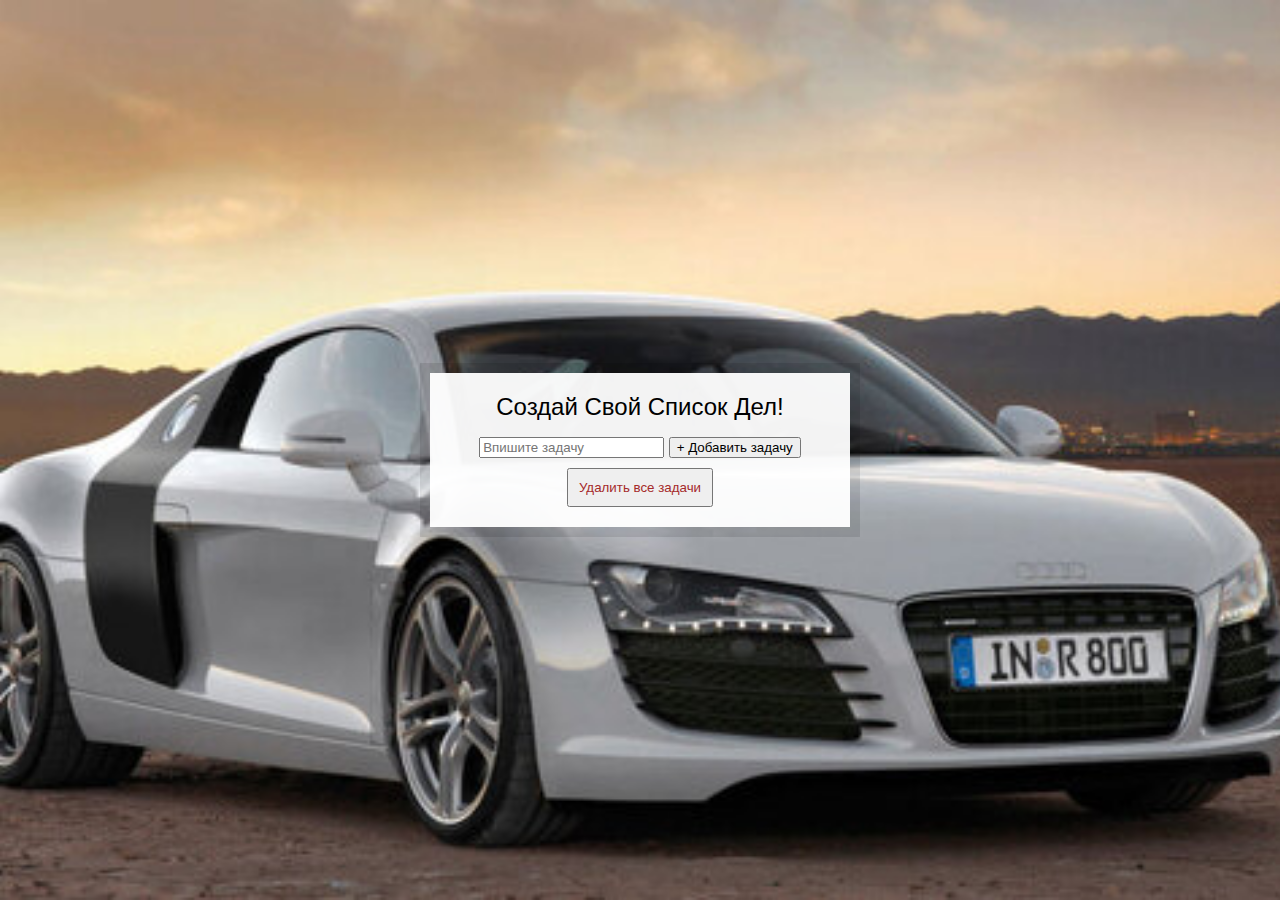
<file: index.html>
<!DOCTYPE html>
<html lang="ru">

<head>
    <meta charset="UTF-8">
    <title>DOM (Document Object Model)</title>
    <link rel="stylesheet" href="style.css">
</head>
<body>
<div class="wrapper">
    <h2>Создай Свой Список Дел!</h2>
    <p></p>
    <ul class="tasks-list">
        <li>Загружаю задачи...</li>
    </ul>
    <form class="add-tasks-form">
        <input type="text" name="item" placeholder="Впишите задачу" autocomplete="off" required>
        <input type="submit" value="+ Добавить задачу">
        <button class="remove-tasks">Удалить все задачи</button>
    </form>
</div>


<script>

    const tasksList = document.querySelector('.tasks-list');
    const addTasksList = document.querySelector('.add-tasks-form');
    const tasks = JSON.parse(localStorage.getItem('tasks')) || [];
    const removeTasks = document.querySelector('.remove-tasks');
    removeTasks.addEventListener('click', deleteTasksAll);
    const deleteBtn = document.querySelector('.delete-btn');
    // deleteBtn.addEventListener('click', deleteTasks);
    // function deleteTasks (e) {
    //
    //   const delTask = e.target
    //   console.log(delTask)
    //
    // }
    function deleteTasksAll(tasks) {
        localStorage.clear();
        tasks = [];
        return displayTasks(tasks, tasksList);
    }

    function addTasks(e) {
        e.preventDefault()
        const text = e.target.item.value;
        const item = {
            text,
            checked: false
        }
        tasks.push(item);
        localStorage.setItem('tasks', JSON.stringify(tasks));
        displayTasks(tasks, tasksList)
        this.reset()
    }

    function displayTasks(tasks, tasksList) {
        tasksList.innerHTML = tasks.map((task, index) => {
            return `<li><input type='checkbox' id='item${index}' data-index='${index}' ${task.checked ? 'checked' : ''}/>
          <label for='item${index}'>${task.text}</label><button class="delete-btn">Х</button>
          </li>`
        }).join('');
    }

    function toggleClick(e) {
        if (!e.target.matches('input')) return;

        const element = e.target.dataset.index;
        tasks[element].checked = !tasks[element].checked;
        localStorage.setItem('tasks', JSON.stringify(tasks));
        displayTasks(tasks, tasksList);
    }

    tasksList.addEventListener('click', toggleClick);
    addTasksList.addEventListener('submit', addTasks);
    displayTasks(tasks, tasksList);
</script>
</body>
</html>
</file>
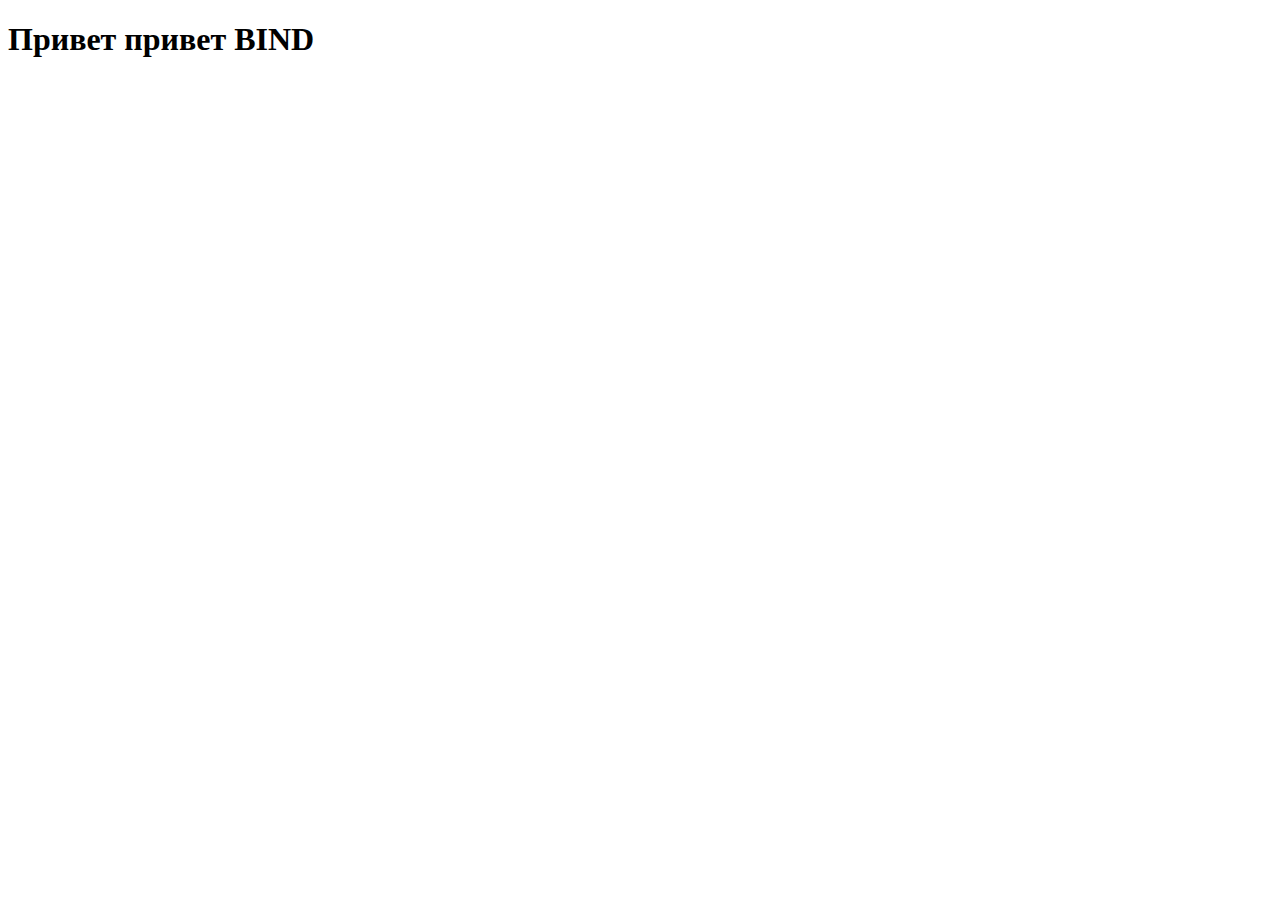
<file: bind-call-apply/index.html>
<!DOCTYPE html>
<html lang="en">
<head>
    <meta charset="UTF-8">
    <title>Методы Массивов - 2</title>
</head>
<body>
<h1>Привет привет BIND</h1>

<script src="bind-call-apply.js">

</script>
</body>
</html>
</file>
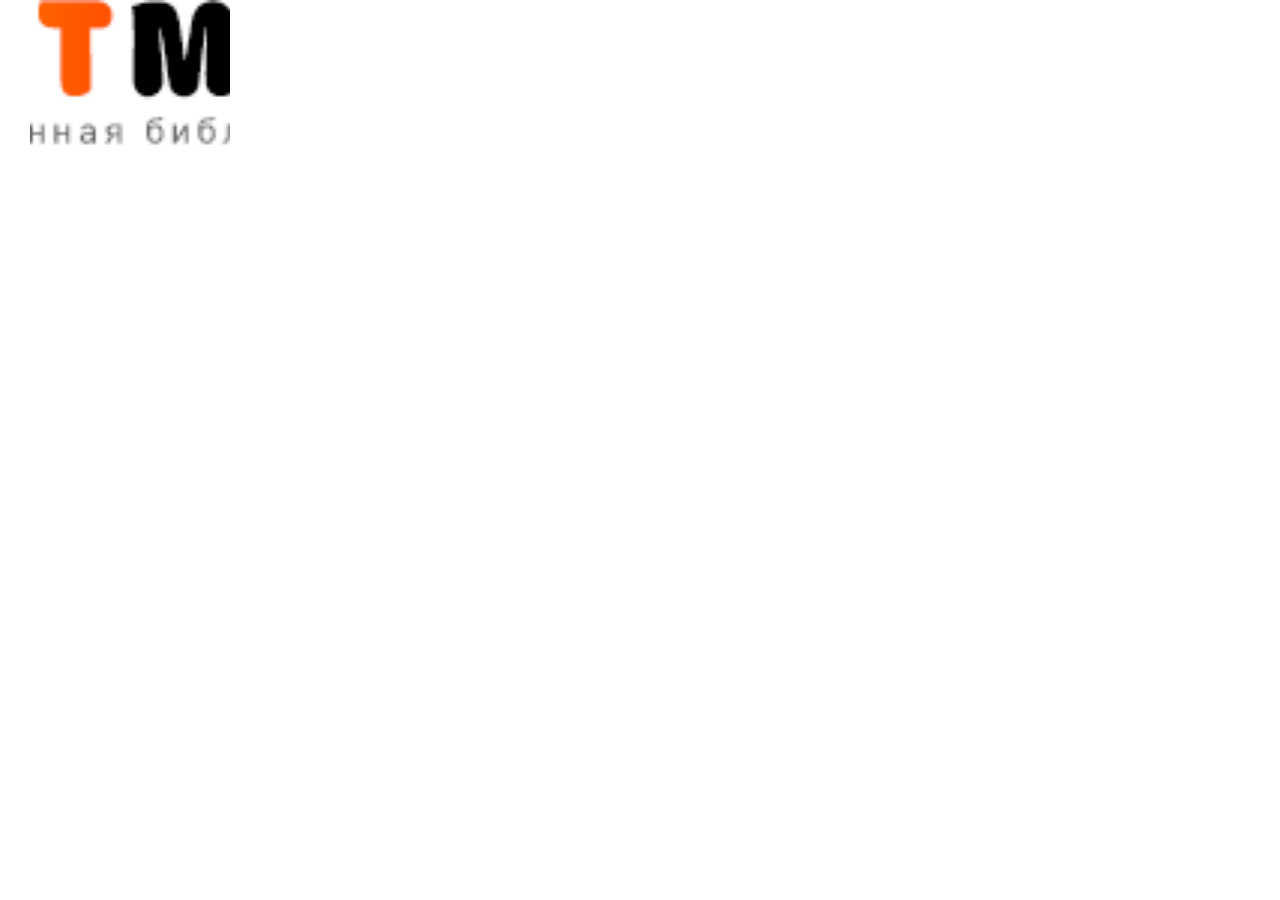
<file: CSS/index.html>
<!doctype html>
<html lang="en">
<head>
    <meta charset="UTF-8">
    <meta name="viewport"
          content="width=device-width, user-scalable=no, initial-scale=1.0, maximum-scale=1.0, minimum-scale=1.0">
    <meta http-equiv="X-UA-Compatible" content="ie=edge">
    <link rel="stylesheet" href="css/style.css"/>
    <title>CSS3</title>
</head>
<body>
<header>


</header>

<main>

<button></button>
</main>

<footer>

</footer>
</body>
</html>
</file>
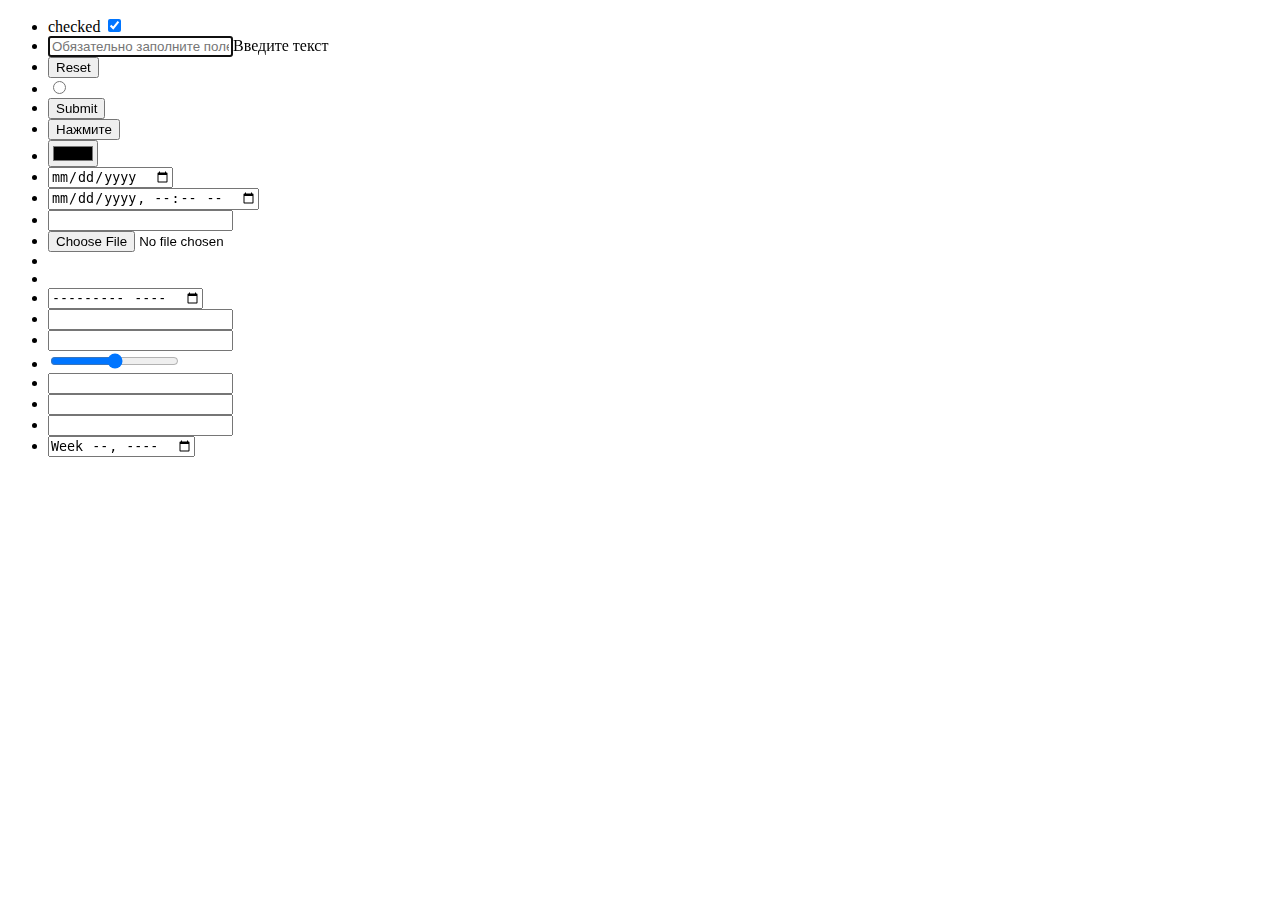
<file: input/index.html>
<!DOCTYPE html>
<html lang="en">
<head>
    <meta charset="UTF-8">
    <title>Title</title>
</head>
<body>
<ul class="list__input">

    <li>
        <label for="checkbox">checked</label>
        <input type="checkbox" id="checkbox" checked/>
    </li>
    <li>
        <label><input type="text" class="input__text" autofocus placeholder="Обязательно заполните поле ввода"/>Введите
            текст</label>

    </li>
    <li>
        <label> <input type="reset" class="input-reset"/> </label>
    </li>
    <li>
        <label for="input__radio"></label>
        <input type="radio" id="input__radio" class="input__radio"/>
    </li>
    <li>
        <input type="submit" class="input__submit"/>
    </li>
    <li>
        <input type="button" value="Нажмите"/>
    </li>
    <li>
        <label for="input__color"></label>
        <input id="input__color" type="color"/>
    </li>
    <li>
        <label>
            <input type="date"/>
        </label>
    </li>
    <li>
        <label>
            <input type="datetime-local"/>
        </label>
    </li>
    <li>
        <label>
            <input type="email"/>
        </label>
    </li>
    <li>
        <label>
            <input type="file"/>
        </label>
    </li>
    <li>
        <label>
            <input type="hidden"/>
        </label>
    </li>
    <li>
        <label>
            <input type="image" alt=""/>
        </label>
    </li>
    <li>
        <label>
            <input type="month"/>
        </label>
    </li>
    <li>
        <label>
            <input type="number"/>
        </label>
    </li>
    <li>
        <label>
            <input type="password"/>
        </label>
    </li>
    <li>
        <label>
            <input type="range"/>
        </label>
    </li>
    <li>
        <label>
            <input type="search"/>
        </label>
    </li>
    <li>
        <label>
            <input type="tel"/>
        </label>
    </li>
    <li>
        <label>
            <input type="url"/>
        </label>
    </li>
    <li>
        <label>
            <input type="week"/>
        </label>
    </li>

</ul>
<script src="input.js"></script>
</body>
</html>
</file>
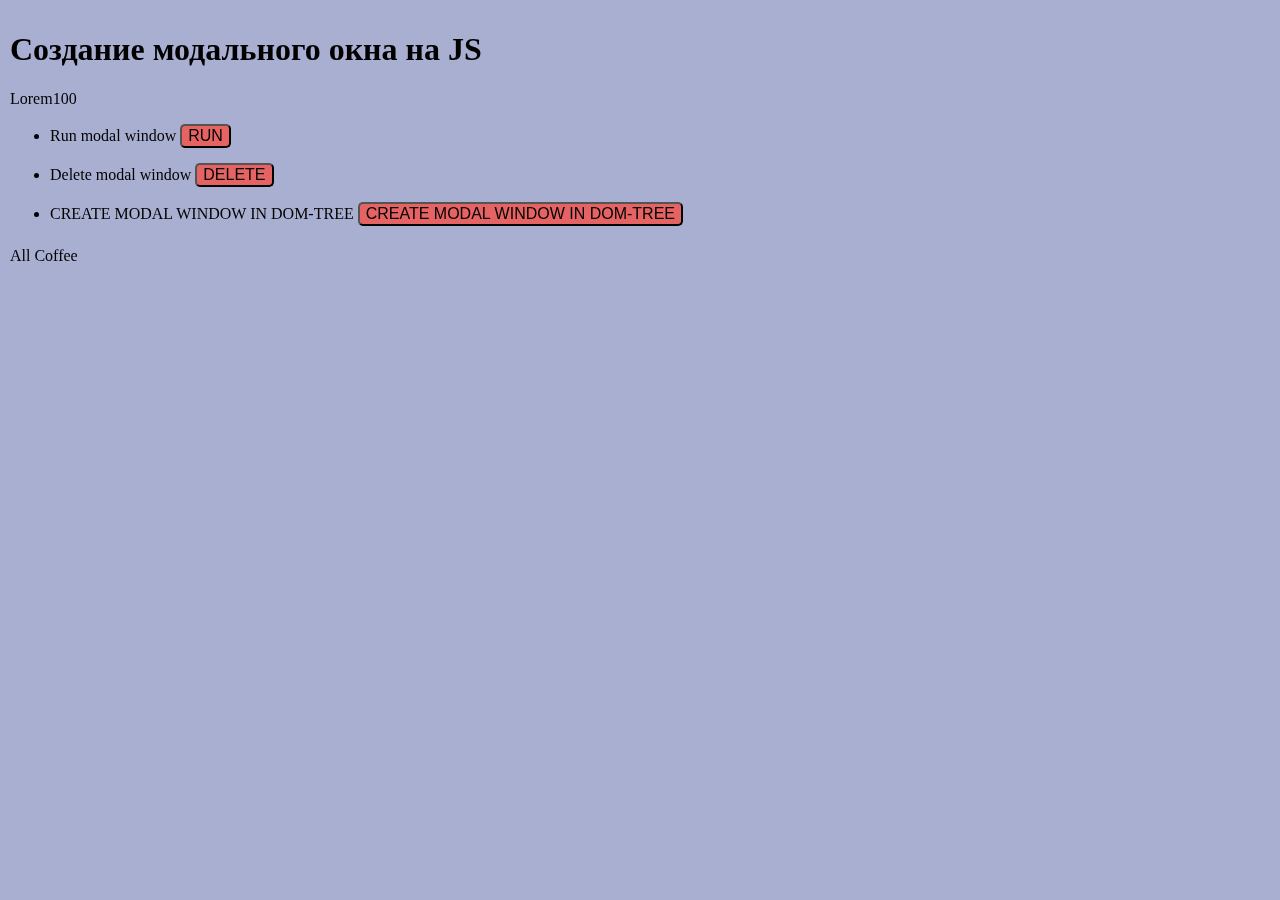
<file: modal_window/index.html>
<!DOCTYPE html>
<html lang="en">
<head>
    <meta charset="UTF-8">
    <link rel="stylesheet" href="css/modal.css">
    <title>MODAL WINDOW</title>
</head>
<body>
<div class="container">
    <h1>Создание модального окна на JS</h1>
    <p> Lorem100 </p>

</div>
<div class="container-button">
    <ul>
        <li>
            <label for="open-button"> Run modal window </label>
            <button class="open-button" id="open-button" data-open="data-open"> RUN </button>
        </li>
        <li>
            <label for="delete-modal"> Delete modal window </label>
            <button class="delete-modal" id="delete-modal" data-delete="true"> DELETE </button>
        </li>
        <li>
            <label for="create-modal"> CREATE MODAL WINDOW IN DOM-TREE </label>
            <button class="create-modal" id="create-modal" data-create="true"> CREATE MODAL WINDOW IN DOM-TREE </button>
        </li>
    </ul>
</div>
<div class="all-coffee"> All Coffee

</div>
<script src="base.js"></script>
<script src="plugins/modal.js "></script>
<script src="plugins/promise.js"></script>
<script src="index.js"></script>

</body>
</html>
</file>
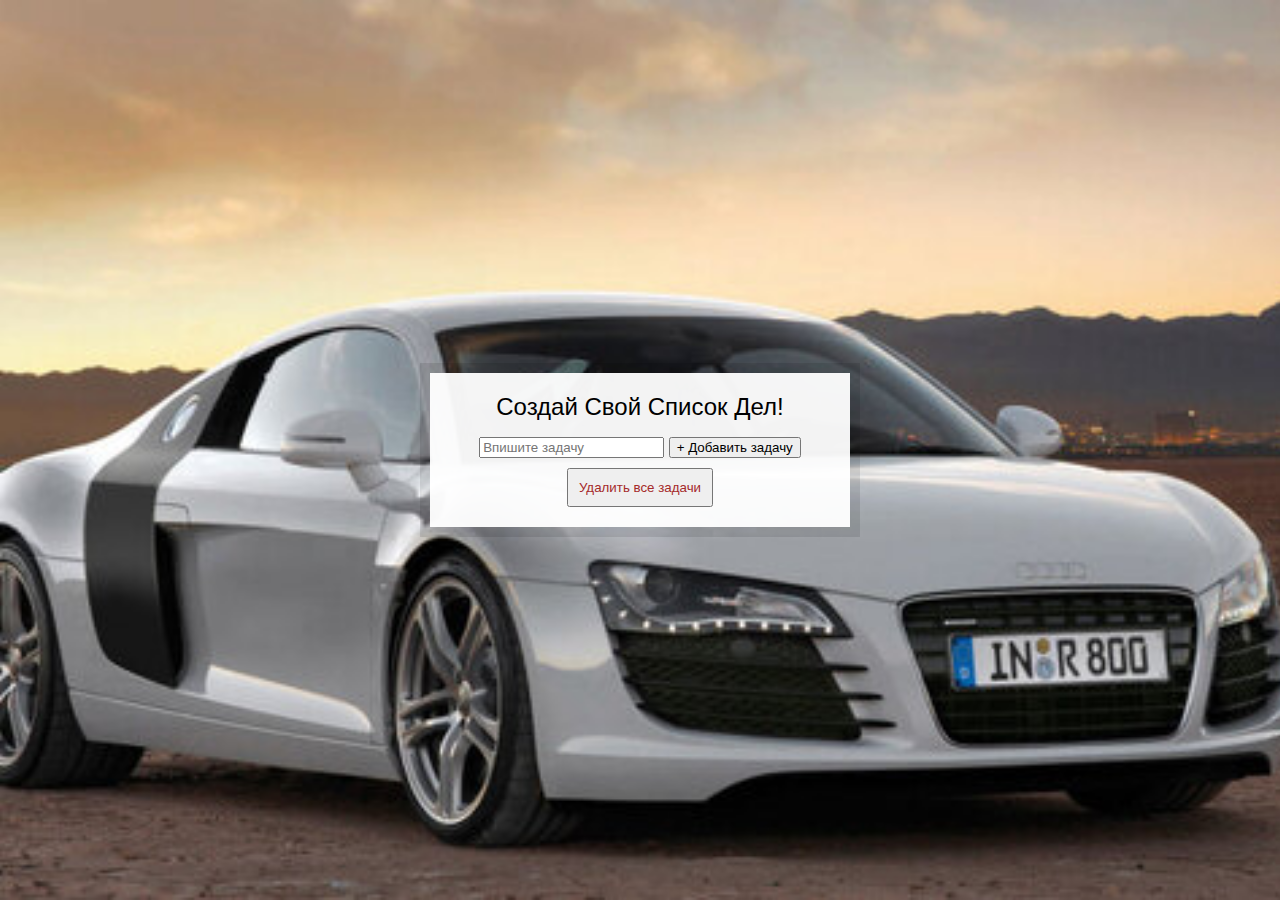
<file: Todo-List/index.html>
<!DOCTYPE html>
<html lang="ru">

<head>
    <meta charset="UTF-8">
    <title>DOM (Document Object Model)</title>
    <link rel="stylesheet" href="style.css">
</head>
<body>
<div class="wrapper">
    <h2>Создай Свой Список Дел!</h2>
    <p></p>
    <ul class="tasks-list">
        <li>Загружаю задачи...</li>
    </ul>
    <form class="add-tasks-form">
        <input type="text" name="item" placeholder="Впишите задачу" autocomplete="off" required>
        <input type="submit" value="+ Добавить задачу">
        <button class="remove-tasks">Удалить все задачи</button>
    </form>
</div>
<script src="todo-list.js">
</script>
</body>
</html>
</file>
<file: style.css>
html {
    box-sizing: border-box;
    background: url('/Img/car.jpg') center no-repeat;
    background-size: cover;
    min-height: 100vh;
    display: flex;
    justify-content: center;
    align-items: center;
    text-align: center;
    font-family: Arial, sans-serif;
}

*,
*:before,
*:after {
    box-sizing: inherit;
}

.wrapper {
    padding: 20px;
    max-width: 420px;
    background: rgba(255, 255, 255, 0.95);
    box-shadow: 0 0 0 10px rgba(0, 0, 0, 0.1);
}

h2 {
    text-align: center;
    margin: 0;
    font-weight: 200;
}

.tasks-list {
    margin: 0;
    padding: 0;
    text-align: left;
    list-style: none;
}

.tasks-list li {
    border-bottom: 1px solid rgba(0, 0, 0, 0.2);
    padding: 10px 0;
    font-weight: 100;
    display: flex;
}

.tasks-list label {
    flex: 1;
    cursor: pointer;
    line-height: 1.2;
}

.tasks-list input {
    display: none;
}

.tasks-list input + label:before {
    content: '⬜️';
    margin-right: 10px;
}

.tasks-list input:checked + label:before {
    content: url('Img/check.png');
}

.add-tasks {
    margin-top: 20px;
}

.add-tasks input {
    padding: 10px;
    outline: 0;
    border: 1px solid rgba(0, 0, 0, 0.1);
}

.remove-tasks {
    margin-top: 10px;
    padding: 10px;
    color: brown;
}
</file>
<file: modal_window/css/modal.css>
body {
    background: #1f308762;
    background-size: 20rem 100%;
    position: absolute;
    height: max-content;
    padding: 10px 10px 10px 10px;
    margin: 0 auto;
}
.modal {}
.modal.open .modal-window,
.modal.open .modal-overlay {
    opacity: 1;
    z-index: 1000;
}
.modal.open .modal-window {
    transform: translateY(100px);
}
.modal.open .modal-overlay {
    background: rgba(0, 0, 0, .5);
}
.modal-overlay, .modal-window {
    opacity: 0;
    z-index: -1;
}
.modal-overlay {
    position: fixed;
    top: 0;
    right: 0;
    left: 0;
    bottom: 0;
    background: rgba(0, 0, 0, 0);
    transition: backround 2s ease-in;
}

.modal-window {
    width: 600px;
    border-radius: 5px;
    background: #fff;
    margin: 0 auto;
    transform: translateY(-550px);
    transition: transform 1s ease-in;
}

.modal-header {
    padding: 5px 10px;
    display: flex;
    justify-content: space-between;
/*выравнивание содержимого флекс-контейнера по правому и левому краю*/

}
.modal-title {
    font-size: 2rem;


}
.modal-close {
    cursor: pointer;
}
.modal-body {

    padding: 10px;
}
.modal-body p {
    margin: 0 0 10px 10px;
    /*padding: 0 0 4px 0;*/
}
.modal-footer {
    display: flex;
    justify-content: right;
    padding: 10px 10px;
    border-top: 2px solid #eee;
}
.modal-footer button {
    margin: 5px;
    cursor: pointer;
}
.container-button ul li {
margin: 0 0 10px 0;

}
.container-button button {
    cursor: pointer;

}
.all-coffee {
    display: grid;
    grid-template-columns: 1fr 1fr 1fr 1fr;
    grid-template-rows: auto;


}
.coffee {
    display: grid;
    grid-template-columns: 1fr;
    grid-template-rows: 1fr 2fr 0.5fr;
    background-color: #e3dadafa;

    margin: 0 10px 10px 0;
    border: 2px solid black;
    border-radius: 5px;
    align-items: self-end;
}
.item-1 {
    align-self: start;
    justify-self: center;
}
.item-2 {
    align-self: start;
    justify-self: stretch;
    margin: 0 20px 0 20px;


}
.item-3 {
    display: flex;
    justify-content: end;
    margin: 0 0 0 0;


}
.btn, .btn-see, .create-modal, .delete-modal, .open-button{
    /*align-self: end;*/
    background: #e86161fa;
    font-size: 16px;
    color: black;
    border-color: black;
    margin: 0 5px 5px 0;
    cursor: pointer;
    border-radius: 5px;
}
</file>
<file: Todo-List/style.css>
html {
    box-sizing: border-box;
    background: url('/Img/car.jpg') center no-repeat;
    background-size: cover;
    min-height: 100vh;
    display: flex;
    justify-content: center;
    align-items: center;
    text-align: center;
    font-family: Arial, sans-serif;
}

*,
*:before,
*:after {
    box-sizing: inherit;
}

.wrapper {
    padding: 20px;
    max-width: 420px;
    background: rgba(255, 255, 255, 0.95);
    box-shadow: 0 0 0 10px rgba(0, 0, 0, 0.1);
}

h2 {
    text-align: center;
    margin: 0;
    font-weight: 200;
}

.tasks-list {
    margin: 0;
    padding: 0;
    text-align: left;
    list-style: none;
}

.tasks-list li {
    border-bottom: 1px solid rgba(0, 0, 0, 0.2);
    padding: 10px 0;
    font-weight: 100;
    display: flex;
}

.tasks-list label {
    flex: 1;
    cursor: pointer;
    line-height: 1.2;
}

.tasks-list input {
    display: none;
}

.tasks-list input + label:before {
    content: '⬜️';
    margin-right: 10px;
}

.tasks-list input:checked + label:before {
    content: url('Img/check.png');
}

.add-tasks {
    margin-top: 20px;
}

.add-tasks input {
    padding: 10px;
    outline: 0;
    border: 1px solid rgba(0, 0, 0, 0.1);
}

.remove-tasks {
    margin-top: 10px;
    padding: 10px;
    color: brown;
}
</file>
<file: CSS/css/style.css>
@import "reset.css";
* {

    color: red;
}
#example {


}
a[href^="htttp:123"] {
    background-color: aqua;
}
/*стилизует ссылки по названию с начала*/
a[href$=".jpg"] {
    background-color: white;
}
/*стилизует ссылку по названию с конца*/
div p span {

}
/*вложенность селекторов*/

ul li > span {
    font-weight: bold;
}
/*селектор прямого потомка*/
ul li + li {

}
/*!*следующий потомок  или ближайший селектор*! все последующие после первого в списке*/
br ~ p {
    font-size: 30px;
}
/*стилизация после указанного*/
a[target] {

}
/*стилизация по аттрибутам*/
a[target="blznk"] {

}
/*стилизация по аттрибутам*/
a[href*="link"] {
    background: crimson;

}
/*строка проверяется на наличие указанных символов*/
/*Самые распространенные селекторы класса групповой и селектор потомка*/
/*Псевдоэлементы и псевдоклассы*/
a {
    color: black;
    text-decoration: none;
}
a:hover {

}
/*по наведению*/
a:visited {

}
/*посещенная ссылка*/
a:active {

}
/*применяется в момент кратковременного щелчка на ссылку применяется для любых активных элементов*/
a:focus {

}
/*добавляется на элемент при перемещении с помощью TAB*/
p::first-letter {

}
/*стилизация первой буквы*/
p::first-line {

}
/*стилизация первой строки*/
p::selection {

}
/*стилизация выделения текста*/
h1::before {
    content: "this is";
}
h1::after {
    content: "channel"; //специальное свойство
}
/*часто применяются - они отдельные созданные черех css*/
.list li:first-child {

}
.list li:last-child {

}

.list li:nth-child(even) {


}
/*покраска четное элемента в списке или таблице*/
/*можно передавать цифры для конкретных строк*/
/*2n - применение к каждому второму элементу +1 отсчет начинается от указанного через +*/
.list li:nth-child(odd) {


}
/*покраска нечетное элемента в списке или таблице*/
.list span:first-of-type {

}
.list span:last-of-type {

}
.list span:nth-of-type(2) {

}
/*окраска элементов и их выбор начало конец и по номеру*/
.list4 li:not(.item) {

}
/*добавь ко всем элементам кроме класса .item*/
/*                   element psevdoelement = 1center */
/*                         class attribute = 10*/
/*                                      id = 100*/
/*                            inline style = 1,000*/
/*Каскадность и наследование*/
/*!important в обязательном порядке применяет это свойство - на практике лучше не применять*/
/*Важность - !important*/
/*Специфичность вес элементов*/
/*порядок в самих стилях сверху вниз*/
/*есть свойство которые наследуются или нет*/
/*наследуются такие как внешний вид текста*/
/*рамки границы позиционирование*/

/*inherit - наследует свойство от родителя*/
/*Reset && Normalize - копируются и подключаются к проекту*/
/*                     Блочная модель и отступы*/
/*                     строчные - подстраивается под свой размер*/
/*                     блочные - занимают весь размер экрана*/
/*                     строчно-блочные*/
/*                    display: inline; делает блочный элемент строчным*/
/*                                     margin отступы снаружи*/
/*                                     padding внутри*/
/*                                     зеленым - padding*/
/*оранжевым -*/
/*синим - контент*/
/*желтым = border*/
/*красным - margin*/


/*для строчных элементов margin top && bottom не применяются*/
/*                                     с блочным элементом проблем нет*/
/*                                     схлопывание margin collapce*/
/*                                     если элементы находятся рядом то margi между ними равен большему margin*/
/*                                     для строчных  элементов задание высоты и ширины не применимо*/

/*                                     box-sizing border-box*/
@font-face {
    font-family: 'Roboto';
    src: url(".ttf") format ("truetype")
url(".woff") format ("woff")
url(".woff2") format ("woff2")
url(".otf") format ("opentype")
font-weight: 500;
    font-style: normal;
}
body {
    font-family: "Roboto", Arial, Helvetica, sans-serif;
    color: red;
    text-decoration: underline overline line-through none;
    /*снизу сверху  through: перечеркивает; удаление декарации*/
    letter-spacing: 2px;
    word-spacing: 10px;
    /*устанавливает расстояние между словами */
    line-height: 100px;
    /*задает межстрочный интервал*/
    text-transform: uppercase;
    text-transform: lowercase;
    text-transform: none;
    text-transform: capitalize;
/*все слова с большой буквы*/
    text-align: center;
    text-align: end;
    text-align: right;
    text-align: left;
    text-align: justify;
    /*форматирует текст по ширине*/
    text-indent: 30px;
    /*красная строка*/
}

body {
    overflow: scroll;
    overflow-x: ;
    overflow-y: ;
    /*hidden, auto, scroll,  - применяются при переполнении элементов */
    z-index: -1;
    /*применяется для скрытия окна или порядка их размещения до 999*/

    float: left, right;
    /*!*обтекание текстом* надо попробовать !!!/*/


}

h1 {
    border: 1px solid red;
    /*толщина сплошная цвет*/
    border-width: 30px;
    border-style: dashed;
    /*граница прерывистая*/
    border-style: dotted;
    /*граница точками*/
    border-style: double;
    /*двойная граница*/
    border-style: groove;
    border-style: inset;
    border-style: outset;
    border-style: ridge;
    /*игра со светом и с тенями*/
    border-style: none;
    border-color: transparent;
    /*делает границу невидимой но в блочной модели она остается*/
    border-right: none;
    border-right-style: none;
    border-bottom-width: 20px;
    outline: 10px solid red;
    /*обводка в блочной модели не учавствует*/
}
button:focus,
input:focus {
    outline: 3px solid aquamarine;

}
/*Тени*/
h1 {
    text-shadow: 1px 3px 4px darkred;
    /*горизонтальное смещение вправо с плюсом.*/
    /*вертикальное смещение вниз с плюсом.*/
    /*степень размытия чем больше тем больше размыта.*/
    /*цвет тени*/
    box-shadow: 1px 3px 4px darkred;
    box-shadow: inset 1px 3px 4px darkred;
    /*вдавдивает тень внутрь*/
    box-shadow: inset 1px 3px 4px darkred, inset 1px 3px 4px darkred, inset 1px 3px 4px darkred;
    /*можно добавлять несколько теней*/

}
p {
    border-radius: 15px;
    /*чтобы из прямоугольника сделать круг надо взять половину длины стороны*/
    border-radius: 1px 3px 4px 10px;
    /*верхний левый угол */
    /*правый верхний*/
    /*правый нижний*/
    /*левый нижний*/
    border-radius: 20px/40px;
    /*элипс*/
    border-bottom-left-radius: 30px;
    /*применение к конкретному углу*/

}
/*Работа со списками*/
ul li {
    /*определение типа маркера*/
    list-style-type: disc;
    /*дефолтное значение - черная точка*/
    list-style-type: circle;
    /*небольшой круг*/
    list-style-type: square;
    /*квадрат*/
    list-style-type: decimal;
    /*делает нумерацию*/
    list-style-type: upper-roman;
    /*вурхний регистр в букваз*/
    list-style-type: lower-roman;
    /*вурхний регистр в букваз*/
    list-style-type: none;
    /*отключение маркировки*/
    list-style-type: decimal-leading-zero;
    /*нумерация списка цифрами начиная снуля*/
    /*Позиционирование*/
    /*управление положением маркеров относительно списка*/
    list-style-position: outside;
    /*маркер за пределами границы списка*/
    list-style-position: inside;
    /*внутри границы элемента*/
    list-style-image: url('../logo_litmir.png');
    /*меняет маркер но не позволяет менять размер и положение значка*/
    color: red;
    color: #ffffff;
    color: rgba(255, 0, 0);
    color: hsl(0, 100%, 50%);
    color: rgba(255, 0, 0, 0.9);
    /*последний аргумент это прозрачность*/
    color: red;
    color: red;
}
/*Вендерные префиксы*/
.first {
    display: none;
    /*полностью убирает элемент из потока документа и не видим для поисковых систем*/
    /*скрывает интерактивные блоки*/
    /*декоративные блоки модальные окна*/

}
.second {
    visibility: hidden;
    /*оставляет его место в потоке dev tools - виден для поисковых систем*/
    opacity: 0;
    /*прозрачность - так не видно*/
    color: transparent;
    /*прозрачный цвет*/
}

/*Вендерные префиксы*/
/*для работы разных свойств в разных браузерах*/
h1 {
    -webkit-opacity: 0.5;
    /*хром сафари*/
    -moz-opacity: 0.5;
    /*мозилла*/
    -ms-opacity: 0.5;
    /*IE internet explorer*/
    -o-opacity: 0.5;
    /*opera*/
}
 /*Фон множественные фоны фоновые цвета и фоновые изображения*/
.wrapper {
    background-color: aquamarine;
    background-image: url("../logo_litmir.png");
    background-size: contain;
    /*трансформирует фон изображения - где его не хватате оно дублируется,
    сохраняет свои пропорции и подстраивает под ширину или высоту экрана */
    background-size: cover;
    /*заставляет ширину и высоту соответствовать ширине и высоте елемента - обрезка области - искажения */
    background-size: 100px 200px;
    /*задание жестки значений - заставляет дублировать изображение на всю ширину экрана в ширину и высоту*/
    background-repeat: no-repeat;
    отменяет дублирование изображения
    background-size: 100% auto;
    background-repeat: repeat-x;
    background-repeat: repeat-y;
    background-position: center center;
    background-position: right bottom;
    background-position: 50% 50%;
    background-attachment: fixed;
    /*фиксированное размещение изображения*/
    background:
            red
            url("../logo_litmir.png")
            50% 50%
            no-repeat
            fixed;
    /*цвет*/
    /*изображение*/
    /*позиция*/
    /*повторение*/
    /*фиксирование или нет*/
    background:
            url("../logo_litmir.png")
            center
            no-repeat
            fixed, url("../logo_litmir.png");
    /*добавить несколько картинок */
}
/*Градиенты*/
/*переход цветов*/
/*линейный и радиальный*/
/*плавный переход одного элемента в другой*/
h1 {
    background-image: linear-gradient(90deg, black, white);
    /*угол наклона, начальный цвет, конечный цвет*/
    background: linear-gradient(90deg, black, white);
    /*угол наклона, начальный цвет, конечный цвет*/
    background-image: linear-gradient(to top right, black, white);
    /*угол наклона, начальный цвет, конечный цвет*/
    background-image: linear-gradient(to top right, black, transparent);
    /*угол наклона, начальный цвет, конечный цвет*/
}

/*Опорные точки*/
h1 {
    background: linear-gradient(90deg, red, orange, yellow, green, aqua, blue);
    /*опорные точки указываются после 3-х основных точек*/
    background: linear-gradient(90deg, red 10%, orange 50%, yellow 70%, green, aqua, blue);
    /*более точное распределение в процентах*/
    background: linear-gradient(90deg, red 25%, orange 25%, orange 50%, yellow 50%, yellow 75%, aqua, blue);
    /*жесткий переход цветов*/
    background: repeating-linear-gradient(45deg, red 25px, orange 25px, orange 50px, yellow 50px, yellow 75px);
    /*зебра или что-то такое*/
}
/*завершились линейные градиенты*/
/*Радиальные градиенты*/
h1 {
    background: radial-gradient(red, aquamarine);
    /*минимальное значение радиального градиента*/
    background: radial-gradient(ellipse, red, aquamarine);
    /*элипс радиального градиента*/
    background: radial-gradient(circle, red, aquamarine);
    /*круг радиального градиента - дефолтное значение*/
    background: radial-gradient(circle closest-side, red, aquamarine);
    /*круг - распространение от центра к ближайшему краю - градиент всегда влазит в границы блока*/
    background: radial-gradient(circle closest-corner, red, aquamarine);
    /*круг- из центра до ближайшего угла*/
    background: radial-gradient(circle farthest-side, red, aquamarine);
    /*круг распространяется от середины до дальней стороны*/
    background: radial-gradient(circle farthest-corner, red, aquamarine);
    /*круг распространяется от середины к дальнему углу*/
    background: radial-gradient(circle, red 80%, aquamarine 20%);
    /*круг радиального градиента изменение на жесткие параметры*/
    background: repeating-radial-gradient(circle, red 20px, aquamarine 20px);
    /*круг радиального градиента - дефолтное значение*/
}
/*Фильтры на элементы*/
img {
    transition: all 1s ease;


}
img:hover {
    filter: blur(2px);
    /*размытие от 0 полного размытия*/
    filter: drop-shadow( 5px 6px 4px rgba(0, 0 , 0, 0.5));
    /*похоже на тени: горизонт смещение, вертикаль смещение, размытие и цвет*/
    /*повторение тени с учетом псевдоэлементов*/
    /*- в отличии от box-schadow который не учитывает доп элементы и не дает тени допэлементам*/
    /*!*но нет внутренней тени*! множественных теней нет*/
    filter: grayscale(100%);
    /*делает изображение черно-белым люесцвечивание от 0 до 100%*/
    filter: brightness();
    /*от -50 до 150 яркость*/
    filter: contrast(150%);
    /*от -50 до 150 яркость*/
    filter: hue-rotate(180deg);
    /*поворотное наложение от 0 до 360 градусов*/
    filter: invert(100%);
    /*от 0 до 100 негатив пленки*/
    filter: saturate(100%);
    /*насыщенность изображения от 0 до неограниченного*/
    filter: sepia(100%);
    /*эффект старины от 0 до 100*/
    filter: opacity(100%);
    /*прозрачности аналогичен opacity от 0 до 100*/
    /*фильтр ссылка*/
/*фильтры можно комбинировать*/
}
/*Трансформация*/
/*вращение поворот масштабирование наклон */
/*изменяющийся элемент не затрагивает соседний*/
/*формирует новый поток*/

img {
    transition: all 1s ease;


}
img:hover {
   transform: rotate(360deg);
    /*вращение от -360 до 360*/
    transform: scale(0.2, 1.2);
    /*масштабирование от 0 до 1 уменьшает от 1 и выше увеличит*/
    transform: scaleX(0.2, 1.2);
    transform: scaleY(0.2, 1.2);
    overflow: hidden;
    /*образает все что выходит за границы блока*/
    /*если его добавить то элемент будет увеличиваться только в пределах блока как лупа*/
    /*Перемещение*/
    transform: translate(-50px, -80px);
    transform: translateX( -80px);
    transform: translateY(-50px);
    /*Наклон*/
    transform: skew(45deg, 21deg);
    /*3d наклон от 0 до 360 можно и больше*/
    transform: skewX(45deg, 21deg);
    transform: skewY(45deg, 21deg);
    /*Исходная и опорная точка*/
    /*находится в центра но можно ее менять*/
    transform-origin: right bottom;
    transform-origin: 0 0;
    transform-origin: 50px 30px;
}
/*Переходы анимация */
/*ПРОЦЕСС ПЕРЕХОДА ОДНИХ СВОЙСТВ В ДРУГИЕ*/
.example {
    border: 3px solid black;
    width: 200px;
    height: 200px;
    background-color: aquamarine;

    transition-duration: 1s, 5s;
    /*длительность перехода*/
    transition-property: all;
    transition-property: transform, background-color;
    /*теперь можно управлять преходами отдельно*/
    transition-delay: 0, 500ms;
    /*длительность задержки перехода*/
    transition-timing-function: linear;
    /*распределение скорости перехода easy easy-in easy-out step-start step-end*/
    /*steps(10, start)*/
    /*cubic-bezier(0.1, -0.3, 0.2, 0))*/
    transition: all 1s easy .5s;
    /*свойства к которым применены переходы. all*/
    /*длительность*/
    /*тип анимации*/
    /*задержка*/
}
.example:hover {
    background-color: red;
    transform: scale(1.2);
}

/*АНИМАЦИИ*/
/*разрешает анимировать переход одних свойств в другие потом в третьи и так далее*/
/*созданную анимацию можно зациклить или продлить*/
/*ключевые кадры*/
/* 1 этап определение анимации*/
/* 2 этап потом применение к элементу*/
.example {
    border: 3px solid black;
    width: 200px;
    height: 200px;
    background-color: aquamarine;
    animation-name: myAnimations;
    animation-duration: 5s;
    animation-timing-function: ease-in;
    animation-iteration-count: 5;
    /*описыват сколько раз будет идти анимация*/
    /*по умолчанию равна 1*/
    /*infinite - бесконечно*/
    animation-direction: alternate;
    /*направление анимации*/
    /*по умолчанию как описана в myAnimations*/
    /*можно запустить в другом направлении*/
    /*каждый нечетный повтор цикла в нормальном направление*/
    /*четный в обратном направлении*/
    animation-direction: reverse;
    /*все поворы анимации в обратном направлении*/
    animation-direction: alternate-reverse;
    /*все нечетные повторения в обратном направлении*/
    /*все четные в нормальном направлении как описано*/
    animation-direction: normal;
    /*дефолтное значение вся анимация как описана*/
    animation-play-state: paused;
    animation-play-state: running;
    /*запуск или остановка анимации*/
    animation-fill-mode: forwards;
    /*оставить элемент таким как он стал в самом конце анимации*/
    animation-delay: 3s;
    /*задержка на начало выполнения анимации*/
    animation: myAnimation 5s linear infinite;

}
.example:hover {

}
@keyframes myAnimations {
    from {
       background-color: aquamarine;

    }
    50% {
        background-color: red;
        transform: scale(1.2);
    }
    to {
        background-color: yellow;
    }
}
/*описываются кадрами*/
/*СТИЛИЗАЦИЯ ТАБЛИЦ*/

table,
table * {
    border: 3px solid black;
    max-width: 500px;
    border-collapse: separate;
    /*дефолтное значение*/
    border-collapse: collapse;
    /*схлопывает две границы*/
    border-spacing: 10px 50px;
    /*устанавливает отступы по горизонтали и по вертикали*/
    caption-side: top;
    /*управляет положением заголовка таблицы*/
    caption-side: bottom;
    /*вниз заголовок таблицы*/
    text-align: left;
    text-align: center;
    text-align: right;
    /*выравнивание контента*/
    vertical-align: center;
    /*выравнивание по вертикали*/
    empty-cells: hide;
    /*скрывает пустые ячейки*/

}
.click {
    pointer-events: none;
    /*запрещает выделения в таблице*/
    cursor: pointer;
    /*в виде руки*/
    cursor: url('');
    /*собственный курсор*/
}

/*Текстовые эффекты*/
/*Многоколоночные тексты*/
.example {

    overflow: hidden;
    /*образает лишнее*/
    text-overflow: ellipsis;
     /*в конце показывается многоточие*/
    text-overflow: clip;
    /*текст отсекается в конце*/
    white-space: nowrap;
    /*если надо только одну строчку а остальное обрезать в конце - не переносить*/
    word-wrap: break-word;
    /*какой механизм применить если слово не влазит в одну строку*/
    /*разделение слова*/
    word-break: break-all;
    /*правила переноса*/
    writing-mode: vertical-rl;
    /*вертикальность текста*/
}
.container {
    column-count: 2;
    /*сколько колонок нужно для отображения текста*/
    column-rule: 1px solid black;
    column-width: 300px;
    column-gap: 100px;
    /*расстояние между колонками*/
}
/*МЕДИАЗАПРОСЫ*/
@media screen and (min-width: 320px) and (max-width: 768px) {
    body {
        background-color: red;
    }
}
@media screen and (min-width: 320px) and (max-width: 768px) {
    body {
        background-color: red;
    }
}
@media print {
    body {
        background-color: red;
    }
}
@media screen and (orientation: portrait) {
    h1 {
    display: none;

    }
}
/*добавления в горизонтальном режиме*/
/*стилизация placeholder*/
::placeholder {
    /*Chrome, Firefox, Opera, Safari 10.1+*/
    color: blue;
    opacity: 1; /*- Firefox*/
}
::-ms-input-placeholder {
    /*edge*/
    color: blue;
}
:-ms-input-placeholder {
    /*IE 10-11*/
    color: blue;
}
/*стилизация календарей либо сторонние библиотеки либо создание снуля и задавать логику в JS*/
/*Браузерный скролл*/
::-webkit-scrollbar {
    width: 25px;
    background: red;
}
/*помогает стилизировать месо прокрутки*/
::-webkit-scrollbar-track {
    border: 5px solid rgba(255, 255, 255, 0.25);
    box-shadow: inset 0 0 2.5px 2px rgba(0, 0 , 0, 0.5);
}
/*стилизация подложки*/
::-webkit-scrollbar-thumb {
    background: linear-gradient(45deg, #00ffa1, #00ffff);
    border-radius: 15px;
}
/*стилизация своего ползунка*/

/*CSS спрайты*/
/*наборы картинок*/
/*объединение картинок на прозрачной подложке*/

button {
    width: 200px;
    height: 150px;
    background-image: url("../logo_litmir.png");
    background-position: top;
    /*позиционирование фона кнопки*/
    background-size: cover;
    /*растягивается по большей стороне*/
    text-indent: -9999px;
    /*скроет текст самой кнопки*/
    border: none;
    /*отключает обводку кнопки*/
    background-color: transparent;
    /*делает цвет кнопки прозрачным*/
    cursor: pointer;
    /*вместо курсора рука*/
    outline: grey;
    /*изменение основного цвета обводки*/
}
/*наведение*/
button:hover {
    background-position: center;
}
/*нажатие*/
button:active {
    background-position: bottom;
}
</file>
